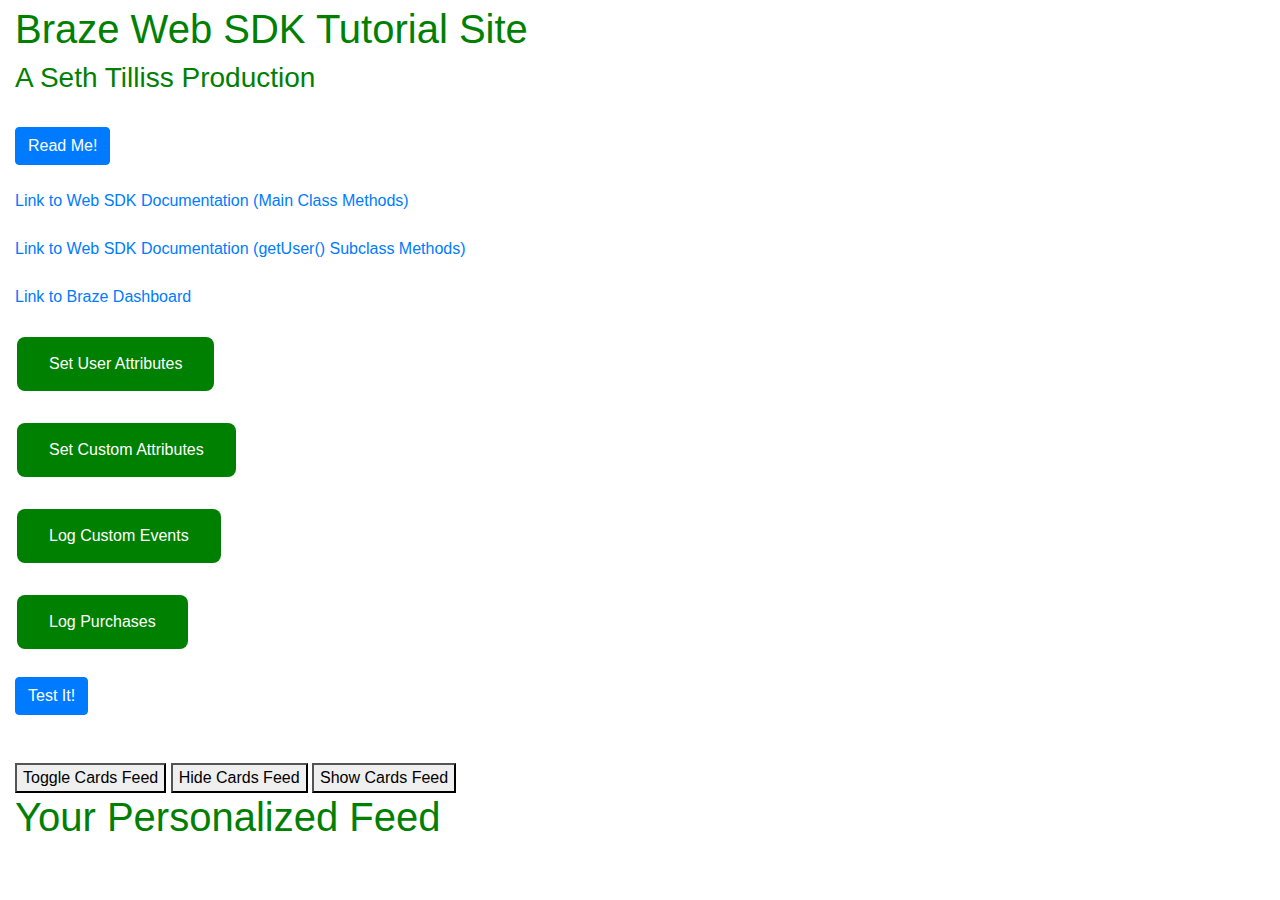
<file: index.html>
<!DOCTYPE html>
<html lang="en">

<head>
  <meta charset="utf-8">
  <meta name="viewport" content="width=device-width, initial-scale=1, shrink-to-fit=no">
  <script src="https://ajax.googleapis.com/ajax/libs/jquery/3.4.0/jquery.min.js"></script>
  <title>Sethboy</title>
  <style>

    body {background-color: powderblue;}
  .specialButton
  {
    background-color: green;
    border: none;
    color: white;
    padding: 15px 32px;
    text-align: center;
    text-decoration: none;
    display: inline-block;
    font-size: 16px;
    margin: 4px 2px;
    cursor: pointer;
    border-radius: 8px;
  }

/*  h1
  {
      -webkit-animation: color-change 1s infinite;
      -moz-animation: color-change 1s infinite;
      -o-animation: color-change 1s infinite;
      -ms-animation: color-change 1s infinite;
      animation: color-change 1s infinite;
  }*/

  @-webkit-keyframes color-change
  {
      0% { color: red; }
      20% { color: blue; }
      40% { color: yellow; }
      60% { color: orange; }
      80% { color: green; }
      100% { color: red; }
  }
  @-moz-keyframes color-change
  {
      0% { color: red; }
      20% { color: blue; }
      40% { color: yellow; }
      60% { color: orange; }
      80% { color: green; }
      100% { color: red; }
  }
  @-ms-keyframes color-change
  {
      0% { color: red; }
      20% { color: blue; }
      40% { color: yellow; }
      60% { color: orange; }
      80% { color: green; }
      100% { color: red; }
  }
  @-o-keyframes color-change
  {
      0% { color: red; }
      20% { color: blue; }
      40% { color: yellow; }
      60% { color: orange; }
      80% { color: green; }
      100% { color: red; }
  }
  @keyframes color-change
  {
      0% { color: red; }
      20% { color: blue; }
      40% { color: yellow; }
      60% { color: orange; }
      80% { color: green; }
      100% { color: red; }
  }

</style>
  <link rel="stylesheet" href="https://stackpath.bootstrapcdn.com/bootstrap/4.3.1/css/bootstrap.min.css" integrity="sha384-ggOyR0iXCbMQv3Xipma34MD+dH/1fQ784/j6cY/iJTQUOhcWr7x9JvoRxT2MZw1T" crossorigin="anonymous">
  <script src="https://stackpath.bootstrapcdn.com/bootstrap/4.3.1/js/bootstrap.min.js" integrity="sha384-JjSmVgyd0p3pXB1rRibZUAYoIIy6OrQ6VrjIEaFf/nJGzIxFDsf4x0xIM+B07jRM" crossorigin="anonymous"></script>
  <link rel="stylesheet" href="custom.css" />
 
  <!-- AppBoy SDK Added-->
 <script type="text/javascript">
    +function(a,p,P,b,y){a.braze={};a.brazeQueue=[];for(var s="BrazeSdkMetadata DeviceProperties Card Card.prototype.dismissCard Card.prototype.removeAllSubscriptions Card.prototype.removeSubscription Card.prototype.subscribeToClickedEvent Card.prototype.subscribeToDismissedEvent Card.fromContentCardsJson ImageOnly CaptionedImage ClassicCard ControlCard ContentCards ContentCards.prototype.getUnviewedCardCount Feed Feed.prototype.getUnreadCardCount ControlMessage InAppMessage InAppMessage.SlideFrom InAppMessage.ClickAction InAppMessage.DismissType InAppMessage.OpenTarget InAppMessage.ImageStyle InAppMessage.Orientation InAppMessage.TextAlignment InAppMessage.CropType InAppMessage.prototype.closeMessage InAppMessage.prototype.removeAllSubscriptions InAppMessage.prototype.removeSubscription InAppMessage.prototype.subscribeToClickedEvent InAppMessage.prototype.subscribeToDismissedEvent InAppMessage.fromJson FullScreenMessage ModalMessage HtmlMessage SlideUpMessage User User.Genders User.NotificationSubscriptionTypes User.prototype.addAlias User.prototype.addToCustomAttributeArray User.prototype.addToSubscriptionGroup User.prototype.getUserId User.prototype.getUserId User.prototype.incrementCustomUserAttribute User.prototype.removeFromCustomAttributeArray User.prototype.removeFromSubscriptionGroup User.prototype.setCountry User.prototype.setCustomLocationAttribute User.prototype.setCustomUserAttribute User.prototype.setDateOfBirth User.prototype.setEmail User.prototype.setEmailNotificationSubscriptionType User.prototype.setFirstName User.prototype.setGender User.prototype.setHomeCity User.prototype.setLanguage User.prototype.setLastKnownLocation User.prototype.setLastName User.prototype.setPhoneNumber User.prototype.setPushNotificationSubscriptionType InAppMessageButton InAppMessageButton.prototype.removeAllSubscriptions InAppMessageButton.prototype.removeSubscription InAppMessageButton.prototype.subscribeToClickedEvent FeatureFlag FeatureFlag.prototype.getStringProperty FeatureFlag.prototype.getNumberProperty FeatureFlag.prototype.getBooleanProperty FeatureFlag.prototype.getImageProperty FeatureFlag.prototype.getJsonProperty FeatureFlag.prototype.getTimestampProperty Banner automaticallyShowInAppMessages destroyFeed hideContentCards showContentCards showFeed showInAppMessage deferInAppMessage toggleContentCards toggleFeed changeUser destroy getDeviceId getDeviceId initialize isPushBlocked isPushPermissionGranted isPushSupported logCardClick logCardDismissal logCardImpressions logContentCardImpressions logContentCardClick logCustomEvent logFeedDisplayed logInAppMessageButtonClick logInAppMessageClick logInAppMessageHtmlClick logInAppMessageImpression logPurchase openSession requestPushPermission removeAllSubscriptions removeSubscription requestContentCardsRefresh requestFeedRefresh refreshFeatureFlags requestImmediateDataFlush enableSDK isDisabled setLogger setSdkAuthenticationSignature addSdkMetadata disableSDK subscribeToContentCardsUpdates subscribeToFeedUpdates subscribeToInAppMessage subscribeToSdkAuthenticationFailures toggleLogging unregisterPush wipeData handleBrazeAction subscribeToFeatureFlagsUpdates getAllFeatureFlags logFeatureFlagImpression requestBannersRefresh insertBanner logBannerClick logBannerImpressions getAllBanners subscribeToBannersUpdates isInitialized".split(" "),i=0;i<s.length;i++){for(var m=s[i],k=a.braze,l=m.split("."),j=0;j<l.length-1;j++)k=k[l[j]];k[l[j]]=(new Function("return function "+m.replace(/\./g,"_")+"(){window.brazeQueue.push(arguments); return true}"))()}window.braze.getDeferredInAppMessage=function(){return new window.braze.InAppMessage};window.braze.getCachedContentCards=function(){return new window.braze.ContentCards};window.braze.getCachedFeed=function(){return new window.braze.Feed};window.braze.getUser=function(){return new window.braze.User};window.braze.getFeatureFlag=function(){return new window.braze.FeatureFlag};window.braze.getBanner=function(){return new window.braze.Banner};window.braze.newBannerFromJson=function(){return new window.braze.Banner};(y=p.createElement(P)).type='text/javascript';
      y.src='https://js.appboycdn.com/web-sdk/5.6/braze.min.js';
      y.async=1;(b=p.getElementsByTagName(P)[0]).parentNode.insertBefore(y,b)
    }(window,document,'script');
  


// initialize the SDK
braze.initialize('f738609b-3798-4667-b813-8fb97a43019f', {
    baseUrl: "sondheim.braze.com"
});

// optionally show all in-app messages without custom handling
braze.automaticallyShowInAppMessages();

// if you use Content Cards
braze.subscribeToContentCardsUpdates(function(cards){
    // cards have been updated
});

// optionally set the current user's external ID before starting a new session
// you can also call `changeUser` later in the session after the user logs in

braze.changeUser('rohan_test_1');


// `openSession` should be called last - after `changeUser` and `automaticallyShowInAppMessages`
braze.openSession();

  
  </script>

  
</head>

<body>

  <h1>Braze Web SDK Tutorial Site</h1>
  <h3>A Seth Tilliss Production</h3>

  <br />

  <!-- Button trigger modal -->
  <button type="button" class="btn btn-primary" data-toggle="modal" data-target="#exampleModal">
    Read Me!
  </button>

  <br />
  <br />

  <a href="https://js.appboycdn.com/web-sdk/latest/doc/module-appboy.html" target="_blank">Link to Web SDK Documentation (Main Class Methods)</a>

  <br />
  <br />

  <a href="https://js.appboycdn.com/web-sdk/latest/doc/ab.User.html" target="_blank">Link to Web SDK Documentation (getUser() Subclass Methods)</a>

  <br />
  <br />

  <a href="https://sweeney.braze.com/users/user_search/5cf92ce4fbe76a0c3c861e6a" target="_blank">Link to Braze Dashboard</a>

  <!-- Modal -->
  <div class="modal fade" id="exampleModal" tabindex="-1" role="dialog" aria-labelledby="exampleModalLabel" aria-hidden="true">
    <div class="modal-dialog" role="document">
      <div class="modal-content">
        <div class="modal-header">
          <h5 class="modal-title" id="exampleModalLabel">Hey There!</h5>
          <button type="button" class="close" data-dismiss="modal" aria-label="Close">
            <span aria-hidden="true">&times;</span>
          </button>
        </div>
        <div class="modal-body">
          Welcome to my Braze Web SDK Integration Tutorial.
          <br />
          <br />
          –Get started by integrating methods into the JavaScript file in this folder titled script.js (PAY CLOSE ATTENTION TO THE COMMENTS).
          <br />
          <br />
          -If you get stuck, there is an answer key file in the folder.
          <br />
          <br />
          –The documentation for the methods, as well as the real-time user search dashboard, are linked on this page.
          <br />
          <br />
          –When using the actual HTML site, make sure to submit a User ID (inside user attributes) before you do anything else!




        </div>
        <div class="modal-footer">
          <button type="button" class="btn btn-secondary" data-dismiss="modal">Close</button>
        </div>
      </div>
    </div>
  </div>

  <br />
  <br />

  <button class="specialButton" onclick="user()">Set User Attributes</button>
  <br />
  <br />

  <div id="user" style="display:none">

    User ID:
    <input id="change_user_text" type="text" name="userid">
    <button id="change_user_button">Submit</button><br />
    <br />

    First Name:
    <input id="fn_text" type="text" name="firstname">
    <button id="fn_button">Submit</button><br />
    <br />

    Last Name:
    <input id="ln_text" type="text" name="lastname">
    <button id="ln_button">Submit</button><br />
    <br />

    Email Address:
    <input id="email_text" type="email" name="emailaddress">
    <button id="email_button">Submit</button><br />
    <br />

    Gender:
    <select id="gender" name="gender">
      <option value="male">Male</option>
      <option value="female">Female</option>
      <option value="other">Other</option>
      <option value="unknown">Unknown</option>
      <option value="not applicable">Not Applicable</option>
      <option value="prefer not to answer">Prefer Not To Answer</option>
    </select>
    <button id="gender_button">Submit</button><br />
    <br />

    Birthday:
    <input id="birthday" type="date" name="birthday">
    <button id="birthday_button">Submit</button><br />
    <br />

    Country:
    <input id="country_text" type="text" name="country">
    <button id="country_button">Submit</button><br />
    <br />

    Home City:
    <input id="home_city_text" type="text" name="homecity">
    <button id="home_city_button">Submit</button><br />
    <br />

    Phone Number:
    <input id="phone_number_text" type="text" name="phonenumber">
    <button id="phone_number_button">Submit</button><br />
    <br />

  </div>

  <button class="specialButton" onclick="customA()">Set Custom Attributes</button>
  <br />
  <br />

  <div id="customA" style="display:none">

    Attribute Name:
    <input id="attribute_name" type="text" name="attributename"><br />
    <br />

    Attribute Value:
    <input id="attribute_value" type="text" name="attributevalue"><br />
    <br />

    <button id="attribute_button">Submit</button><br />
    <br />

  </div>

  <button class="specialButton" onclick="customE()">Log Custom Events</button>
  <br />
  <br />

  <div id="customE" style="display:none">

    Event Name:
    <input id="event_name" type="text" name="eventname"><br />
    <br />

    [Optional] Event Properties (JSON):
    <input id="properties" type="text" name="optionaleventproperties"><br />
    <br />

    <button id="event_button">Submit</button><br />
    <br />

  </div>

  <button class="specialButton" onclick="purchases()">Log Purchases</button>
  <br />

  <div id="purchases" style="display:none">

    <br />
    Product ID:
    <input id="product_id" type="text" name="productid"><br />
    <br />

    [Optional] Currency:
    <input id="currency" type="text" name="currency"><br />
    <br />

    Price:
    <input id="price" type="number" name="price"><br />
    <br />

    [Optional] Quantity:
    <input id="quantity" type="number" name="quantity"><br />
    <br />

    <button id="log_purchase_button">Submit</button><br />
    <br />

  </div>

  <!--
<h2 style="color:green;">Push</h2>

  <button id="register">Register for Push</button>
  <button id="unregister">Unregister for Push</button>
  <br />
  <br />
 -->

  <br />
  <button id="test_button" type="button" class="btn btn-primary" data-toggle="modal" data-target="#testModal">
    Test It!
  </button>
  <br>
  <br>
  <br>

<!-- Content  Cards -->


<button id="toggle" type="button">Toggle Cards Feed</button>
<button id="hide" type="button">Hide Cards Feed</button>
<button id="show" type="button">Show Cards Feed</button>

<nav>
    <h1>Your Personalized Feed</h1>
    <div id="feed"></div>
</nav>

<script> 
   const toggle = document.getElementById("toggle");
   const hide = document.getElementById("hide");
   const show = document.getElementById("show");
   const feed = document.getElementById("feed");
    
   toggle.onclick = function(){
      braze.toggleContentCards(feed);    
   }
    
   hide.onclick = function(){
      braze.hideContentCards();
   }
    
   show.onclick = function(){
      braze.showContentCards(feed);    
   }
</script>


  <div class="modal fade" id="testModal" tabindex="-1" role="dialog" aria-labelledby="testModalLabel" aria-hidden="true">
    <div class="modal-dialog" role="document">
      <div class="modal-content">
        <div class="modal-header">
          <h5 class="modal-title" id="testModalLabel">User Attribute Results</h5>
          <button type="button" class="close" data-dismiss="modal" aria-label="Close">
            <span aria-hidden="true">&times;</span>
          </button>
        </div>
        <div class="modal-body">
          <h2 id="answer"></h2>
        </div>
        <div class="modal-footer">
          <button type="button" class="btn btn-secondary" data-dismiss="modal">Close</button>
        </div>
      </div>
    </div>
  </div>

  <script src="https://code.jquery.com/jquery-3.4.1.min.js" integrity="sha256-CSXorXvZcTkaix6Yvo6HppcZGetbYMGWSFlBw8HfCJo=" crossorigin="anonymous"></script>
  <script src=" https://cdnjs.cloudflare.com/ajax/libs/popper.js/1.14.7/umd/popper.min.js" integrity="sha384-UO2eT0CpHqdSJQ6hJty5KVphtPhzWj9WO1clHTMGa3JDZwrnQq4sF86dIHNDz0W1" crossorigin="anonymous"></script>
  <script src="https://stackpath.bootstrapcdn.com/bootstrap/4.3.1/js/bootstrap.min.js" integrity="sha384-JjSmVgyd0p3pXB1rRibZUAYoIIy6OrQ6VrjIEaFf/nJGzIxFDsf4x0xIM+B07jRM" crossorigin="anonymous"></script>
</body>
<script type="text/javascript" src="script.js"></script>
<script>
  $('#myModal').on('shown.bs.modal', function() {
    $('#myInput').trigger('focus')
  })

</script>

</html>
</file>
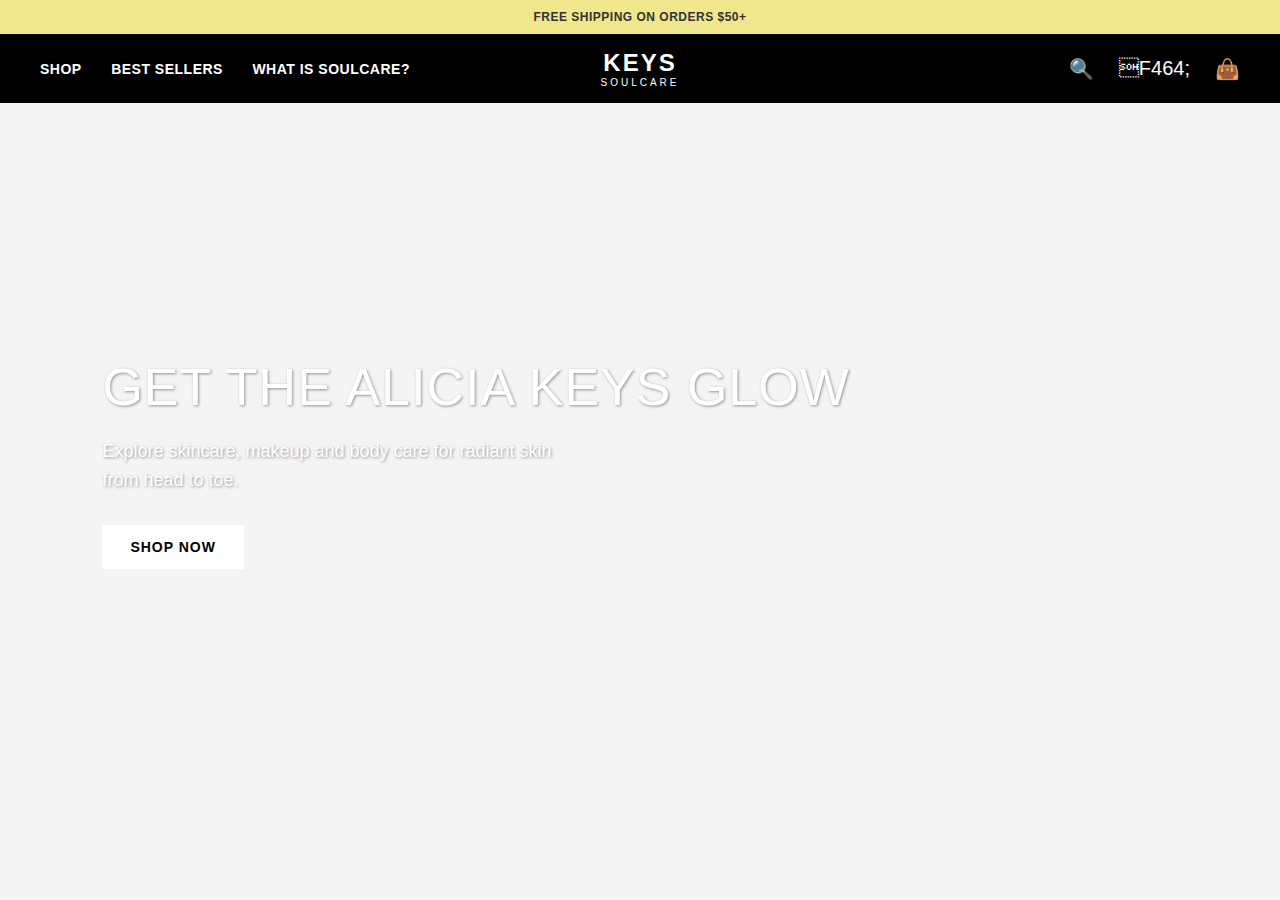
<file: custom_iam_test/index.html>
<!DOCTYPE html>
<html lang="en">
<head>
    <meta charset="UTF-8">
    <meta name="viewport" content="width=device-width, initial-scale=1.0">
    <title>Homepage Layout Example</title>
    <style>
        /* --- Basic Reset & Body --- */
        body, html {
            margin: 0;
            padding: 0;
            font-family: -apple-system, BlinkMacSystemFont, "Segoe UI", Roboto, Helvetica, Arial, sans-serif;
            background-color: #f4f4f4;
        }

        /* --- 1. Top Announcement Bar --- */
        .top-banner {
            background-color: #f0e68c; /* Khaki/Gold color */
            color: #333;
            text-align: center;
            padding: 10px 0;
            font-size: 12px;
            font-weight: bold;
            letter-spacing: 0.5px;
        }

        /* --- 2. Main Navigation Bar --- */
        .main-nav {
            display: grid;
            grid-template-columns: 1fr 1fr 1fr; /* 3-column layout */
            align-items: center;
            background-color: #000;
            color: #fff;
            padding: 15px 40px;
        }

        /* Left side: Links */
        .nav-left {
            justify-self: start; /* Aligns this grid item to the left */
        }
        .nav-left a {
            color: #fff;
            text-decoration: none;
            margin-right: 25px;
            font-size: 14px;
            font-weight: 600;
            letter-spacing: 0.5px;
        }

        /* Center: Logo */
        .nav-logo {
            justify-self: center; /* Aligns this grid item to the center */
            text-align: center;
        }
        .nav-logo h1 {
            margin: 0;
            font-size: 24px;
            font-weight: 700;
            letter-spacing: 2px;
        }
        .nav-logo .subtitle {
            font-size: 10px;
            letter-spacing: 3px;
            text-transform: uppercase;
        }

        /* Right side: Icons */
        .nav-right {
            justify-self: end; /* Aligns this grid item to the right */
            display: flex;
            gap: 25px;
            font-size: 20px;
        }
        .nav-right span {
            cursor: pointer;
        }

        /* --- 3. Hero Section --- */
        .hero {
            /* Using a placeholder image from Unsplash */
            background-image: url('https://images.unsplash.com/photo-1589696485114-9e2f81d83484?fit=crop&w=1600&h=900&q=80');
            background-size: cover;
            background-position: center 40%; /* Adjust position to show face */
            height: 80vh; /* 80% of the viewport height */
            
            display: flex;
            align-items: center; /* Vertically center the content */
            padding-left: 8%; /* Push content to the left */
            color: #fff;
        }

        .hero-content h2 {
            font-size: 52px;
            font-weight: 300; /* Thin font */
            margin: 0;
            letter-spacing: 1px;
            text-shadow: 1px 1px 3px rgba(0,0,0,0.4);
        }

        .hero-content p {
            font-size: 18px;
            line-height: 1.6;
            margin: 20px 0 30px 0;
            max-width: 450px; /* Keep the paragraph from getting too wide */
            text-shadow: 1px 1px 3px rgba(0,0,0,0.4);
        }

        .hero-content .cta-button {
            background-color: #fff;
            color: #000;
            padding: 14px 28px;
            text-decoration: none;
            font-weight: bold;
            font-size: 14px;
            letter-spacing: 1px;
            display: inline-block; /* Allows padding to work */
            transition: background-color 0.3s, color 0.3s;
        }
        .hero-content .cta-button:hover {
            background-color: #f0f0f0;
        }

    </style>

    <script type="text/javascript">
        +function(a,p,P,b,y){a.braze={};a.brazeQueue=[];for(var s="BrazeSdkMetadata DeviceProperties Card Card.prototype.dismissCard Card.prototype.removeAllSubscriptions Card.prototype.removeSubscription Card.prototype.subscribeToClickedEvent Card.prototype.subscribeToDismissedEvent Card.fromContentCardsJson ImageOnly CaptionedImage ClassicCard ControlCard ContentCards ContentCards.prototype.getUnviewedCardCount Feed Feed.prototype.getUnreadCardCount ControlMessage InAppMessage InAppMessage.SlideFrom InAppMessage.ClickAction InAppMessage.DismissType InAppMessage.OpenTarget InAppMessage.ImageStyle InAppMessage.Orientation InAppMessage.TextAlignment InAppMessage.CropType InAppMessage.prototype.closeMessage InAppMessage.prototype.removeAllSubscriptions InAppMessage.prototype.removeSubscription InAppMessage.prototype.subscribeToClickedEvent InAppMessage.prototype.subscribeToDismissedEvent InAppMessage.fromJson FullScreenMessage ModalMessage HtmlMessage SlideUpMessage User User.Genders User.NotificationSubscriptionTypes User.prototype.addAlias User.prototype.addToCustomAttributeArray User.prototype.addToSubscriptionGroup User.prototype.getUserId User.prototype.getUserId User.prototype.incrementCustomUserAttribute User.prototype.removeFromCustomAttributeArray User.prototype.removeFromSubscriptionGroup User.prototype.setCountry User.prototype.setCustomLocationAttribute User.prototype.setCustomUserAttribute User.prototype.setDateOfBirth User.prototype.setEmail User.prototype.setEmailNotificationSubscriptionType User.prototype.setFirstName User.prototype.setGender User.prototype.setHomeCity User.prototype.setLanguage User.prototype.setLastKnownLocation User.prototype.setLastName User.prototype.setPhoneNumber User.prototype.setPushNotificationSubscriptionType InAppMessageButton InAppMessageButton.prototype.removeAllSubscriptions InAppMessageButton.prototype.removeSubscription InAppMessageButton.prototype.subscribeToClickedEvent FeatureFlag FeatureFlag.prototype.getStringProperty FeatureFlag.prototype.getNumberProperty FeatureFlag.prototype.getBooleanProperty FeatureFlag.prototype.getImageProperty FeatureFlag.prototype.getJsonProperty FeatureFlag.prototype.getTimestampProperty Banner automaticallyShowInAppMessages destroyFeed hideContentCards showContentCards showFeed showInAppMessage deferInAppMessage toggleContentCards toggleFeed changeUser destroy getDeviceId getDeviceId initialize isPushBlocked isPushPermissionGranted isPushSupported logCardClick logCardDismissal logCardImpressions logContentCardImpressions logContentCardClick logCustomEvent logFeedDisplayed logInAppMessageButtonClick logInAppMessageClick logInAppMessageHtmlClick logInAppMessageImpression logPurchase openSession requestPushPermission removeAllSubscriptions removeSubscription requestContentCardsRefresh requestFeedRefresh refreshFeatureFlags requestImmediateDataFlush enableSDK isDisabled setLogger setSdkAuthenticationSignature addSdkMetadata disableSDK subscribeToContentCardsUpdates subscribeToFeedUpdates subscribeToInAppMessage subscribeToSdkAuthenticationFailures toggleLogging unregisterPush wipeData handleBrazeAction subscribeToFeatureFlagsUpdates getAllFeatureFlags logFeatureFlagImpression requestBannersRefresh insertBanner logBannerClick logBannerImpressions getAllBanners subscribeToBannersUpdates isInitialized".split(" "),i=0;i<s.length;i++){for(var m=s[i],k=a.braze,l=m.split("."),j=0;j<l.length-1;j++)k=k[l[j]];k[l[j]]=(new Function("return function "+m.replace(/\./g,"_")+"(){window.brazeQueue.push(arguments); return true}"))()}window.braze.getDeferredInAppMessage=function(){return new window.braze.InAppMessage};window.braze.getCachedContentCards=function(){return new window.braze.ContentCards};window.braze.getCachedFeed=function(){return new window.braze.Feed};window.braze.getUser=function(){return new window.braze.User};window.braze.getFeatureFlag=function(){return new window.braze.FeatureFlag};window.braze.getBanner=function(){return new window.braze.Banner};window.braze.newBannerFromJson=function(){return new window.braze.Banner};(y=p.createElement(P)).type='text/javascript';
        y.src='https://js.appboycdn.com/web-sdk/5.6/braze.min.js';
        y.async=1;(b=p.getElementsByTagName(P)[0]).parentNode.insertBefore(y,b)
        }(window,document,'script');
    
        // initialize the SDK
        braze.initialize('f738609b-3798-4667-b813-8fb97a43019f', {
            baseUrl: "sondheim.braze.com",
            allowUserSuppliedJavascript: true
        });

        // optionally show all in-app messages without custom handling
        braze.automaticallyShowInAppMessages();

        // if you use Content Cards
        braze.subscribeToContentCardsUpdates(function(cards){
            // cards have been updated
        });

        // optionally set the current user's external ID before starting a new session
        // you can also call `changeUser` later in the session after the user logs in

        // braze.changeUser('x');

        // `openSession` should be called last - after `changeUser` and `automaticallyShowInAppMessages`
        braze.openSession();
    </script>
</head>
<body>

    <div class="top-banner">
        FREE SHIPPING ON ORDERS $50+
    </div>

    <nav class="main-nav">
        <div class="nav-left">
            <a href="#">SHOP</a>
            <a href="#">BEST SELLERS</a>
            <a href="#">WHAT IS SOULCARE?</a>
        </div>
        
        <div class="nav-logo">
            <h1>KEYS</h1>
            <div class="subtitle">SOULCARE</div>
        </div>
        
        <div class="nav-right">
            <span>&#128269;</span> <span>&#1F464;</span> <span>&#128092;</span> </div>
    </nav>

    <header class="hero">
        <div class="hero-content">
            <h2>GET THE ALICIA KEYS GLOW</h2>
            <p>Explore skincare, makeup and body care for radiant skin from head to toe.</p>
            <a href="#" class="cta-button">SHOP NOW</a>
        </div>
    </header>

    <script src="https://code.jquery.com/jquery-3.4.1.min.js" integrity="sha256-CSXorXvZcTkaix6Yvo6HppcZGetbYMGWSFlBw8HfCJo=" crossorigin="anonymous"></script>
    <script src="https://cdnjs.cloudflare.com/ajax/libs/popper.js/1.14.7/umd/popper.min.js" integrity="sha384-UO2eT0CpHqdSJQ6hJty5KVphtPhzWj9WO1clHTMGa3JDZwrnQq4sF86dIHNDz0W1" crossorigin="anonymous"></script>
    <script src="https://stackpath.bootstrapcdn.com/bootstrap/4.3.1/js/bootstrap.min.js" integrity="sha384-JjSmVgyd0p3pXB1rRibZUAYoIIy6OrQ6VrjIEaFf/nJGzIxFDsf4x0xIM+B07jRM" crossorigin="anonymous"></script>
</body>
</html>
</file>
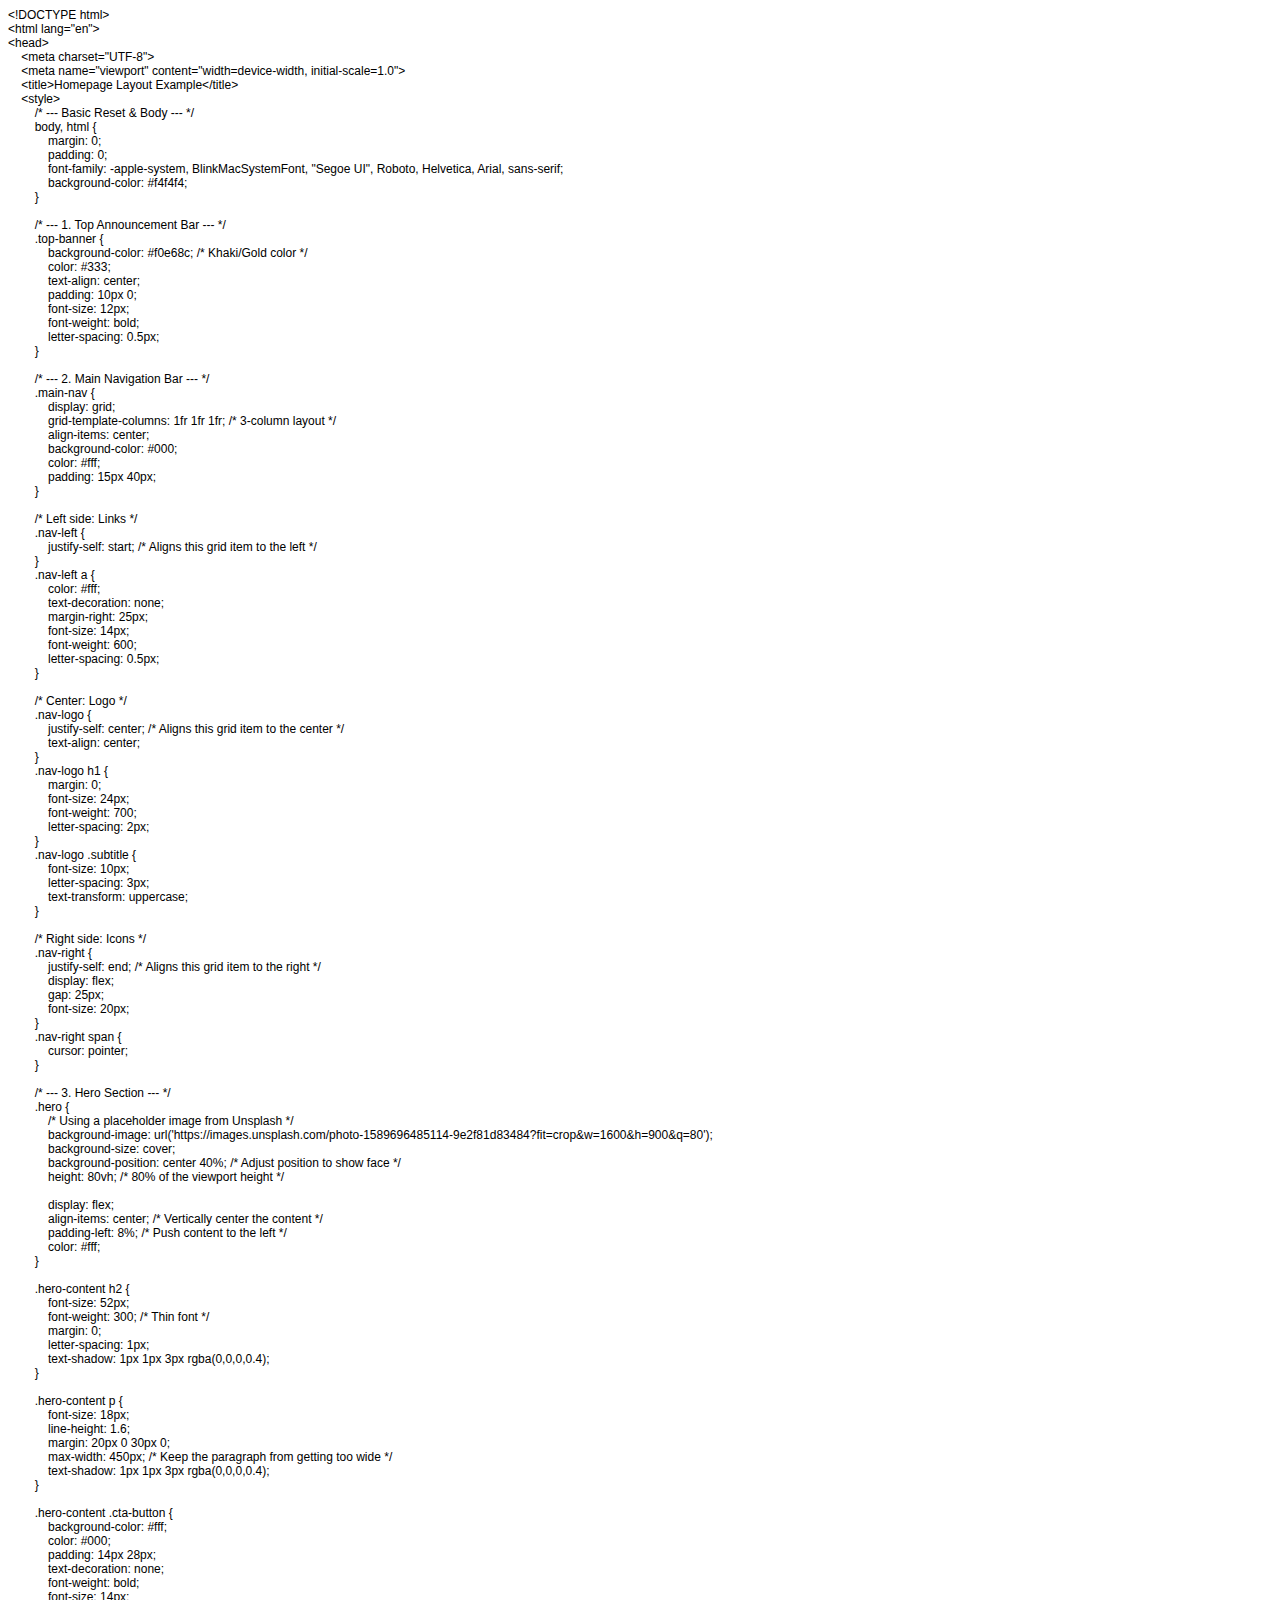
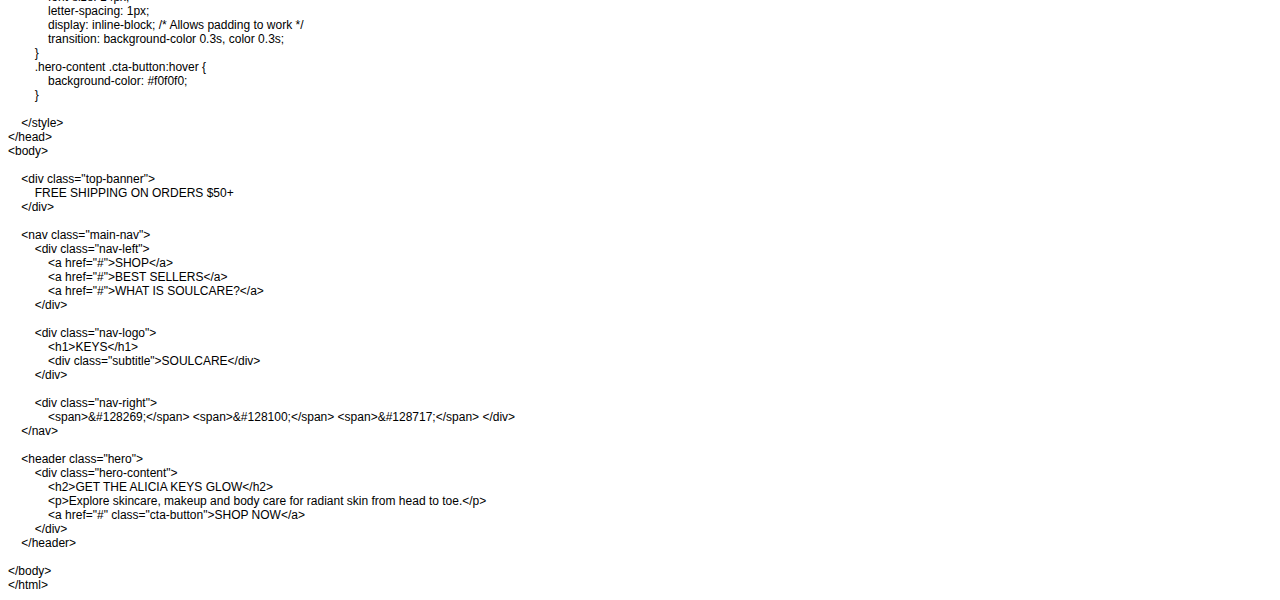
<file: custom_iam_test/site.html>
<!DOCTYPE html PUBLIC "-//W3C//DTD HTML 4.01//EN" "http://www.w3.org/TR/html4/strict.dtd">
<html>
<head>
  <meta http-equiv="Content-Type" content="text/html; charset=utf-8">
  <meta http-equiv="Content-Style-Type" content="text/css">
  <title></title>
  <meta name="Generator" content="Cocoa HTML Writer">
  <meta name="CocoaVersion" content="2575.7">
  <style type="text/css">
    p.p1 {margin: 0.0px 0.0px 0.0px 0.0px; font: 12.0px Helvetica}
    p.p2 {margin: 0.0px 0.0px 0.0px 0.0px; font: 12.0px Helvetica; min-height: 14.0px}
  </style>
</head>
<body>
<p class="p1">&lt;!DOCTYPE html&gt;</p>
<p class="p1">&lt;html lang="en"&gt;</p>
<p class="p1">&lt;head&gt;</p>
<p class="p1"><span class="Apple-converted-space">    </span>&lt;meta charset="UTF-8"&gt;</p>
<p class="p1"><span class="Apple-converted-space">    </span>&lt;meta name="viewport" content="width=device-width, initial-scale=1.0"&gt;</p>
<p class="p1"><span class="Apple-converted-space">    </span>&lt;title&gt;Homepage Layout Example&lt;/title&gt;</p>
<p class="p1"><span class="Apple-converted-space">    </span>&lt;style&gt;</p>
<p class="p1"><span class="Apple-converted-space">        </span>/* --- Basic Reset &amp; Body --- */</p>
<p class="p1"><span class="Apple-converted-space">        </span>body, html {</p>
<p class="p1"><span class="Apple-converted-space">            </span>margin: 0;</p>
<p class="p1"><span class="Apple-converted-space">            </span>padding: 0;</p>
<p class="p1"><span class="Apple-converted-space">            </span>font-family: -apple-system, BlinkMacSystemFont, "Segoe UI", Roboto, Helvetica, Arial, sans-serif;</p>
<p class="p1"><span class="Apple-converted-space">            </span>background-color: #f4f4f4;</p>
<p class="p1"><span class="Apple-converted-space">        </span>}</p>
<p class="p2"><br></p>
<p class="p1"><span class="Apple-converted-space">        </span>/* --- 1. Top Announcement Bar --- */</p>
<p class="p1"><span class="Apple-converted-space">        </span>.top-banner {</p>
<p class="p1"><span class="Apple-converted-space">            </span>background-color: #f0e68c; /* Khaki/Gold color */</p>
<p class="p1"><span class="Apple-converted-space">            </span>color: #333;</p>
<p class="p1"><span class="Apple-converted-space">            </span>text-align: center;</p>
<p class="p1"><span class="Apple-converted-space">            </span>padding: 10px 0;</p>
<p class="p1"><span class="Apple-converted-space">            </span>font-size: 12px;</p>
<p class="p1"><span class="Apple-converted-space">            </span>font-weight: bold;</p>
<p class="p1"><span class="Apple-converted-space">            </span>letter-spacing: 0.5px;</p>
<p class="p1"><span class="Apple-converted-space">        </span>}</p>
<p class="p2"><br></p>
<p class="p1"><span class="Apple-converted-space">        </span>/* --- 2. Main Navigation Bar --- */</p>
<p class="p1"><span class="Apple-converted-space">        </span>.main-nav {</p>
<p class="p1"><span class="Apple-converted-space">            </span>display: grid;</p>
<p class="p1"><span class="Apple-converted-space">            </span>grid-template-columns: 1fr 1fr 1fr; /* 3-column layout */</p>
<p class="p1"><span class="Apple-converted-space">            </span>align-items: center;</p>
<p class="p1"><span class="Apple-converted-space">            </span>background-color: #000;</p>
<p class="p1"><span class="Apple-converted-space">            </span>color: #fff;</p>
<p class="p1"><span class="Apple-converted-space">            </span>padding: 15px 40px;</p>
<p class="p1"><span class="Apple-converted-space">        </span>}</p>
<p class="p2"><br></p>
<p class="p1"><span class="Apple-converted-space">        </span>/* Left side: Links */</p>
<p class="p1"><span class="Apple-converted-space">        </span>.nav-left {</p>
<p class="p1"><span class="Apple-converted-space">            </span>justify-self: start; /* Aligns this grid item to the left */</p>
<p class="p1"><span class="Apple-converted-space">        </span>}</p>
<p class="p1"><span class="Apple-converted-space">        </span>.nav-left a {</p>
<p class="p1"><span class="Apple-converted-space">            </span>color: #fff;</p>
<p class="p1"><span class="Apple-converted-space">            </span>text-decoration: none;</p>
<p class="p1"><span class="Apple-converted-space">            </span>margin-right: 25px;</p>
<p class="p1"><span class="Apple-converted-space">            </span>font-size: 14px;</p>
<p class="p1"><span class="Apple-converted-space">            </span>font-weight: 600;</p>
<p class="p1"><span class="Apple-converted-space">            </span>letter-spacing: 0.5px;</p>
<p class="p1"><span class="Apple-converted-space">        </span>}</p>
<p class="p2"><br></p>
<p class="p1"><span class="Apple-converted-space">        </span>/* Center: Logo */</p>
<p class="p1"><span class="Apple-converted-space">        </span>.nav-logo {</p>
<p class="p1"><span class="Apple-converted-space">            </span>justify-self: center; /* Aligns this grid item to the center */</p>
<p class="p1"><span class="Apple-converted-space">            </span>text-align: center;</p>
<p class="p1"><span class="Apple-converted-space">        </span>}</p>
<p class="p1"><span class="Apple-converted-space">        </span>.nav-logo h1 {</p>
<p class="p1"><span class="Apple-converted-space">            </span>margin: 0;</p>
<p class="p1"><span class="Apple-converted-space">            </span>font-size: 24px;</p>
<p class="p1"><span class="Apple-converted-space">            </span>font-weight: 700;</p>
<p class="p1"><span class="Apple-converted-space">            </span>letter-spacing: 2px;</p>
<p class="p1"><span class="Apple-converted-space">        </span>}</p>
<p class="p1"><span class="Apple-converted-space">        </span>.nav-logo .subtitle {</p>
<p class="p1"><span class="Apple-converted-space">            </span>font-size: 10px;</p>
<p class="p1"><span class="Apple-converted-space">            </span>letter-spacing: 3px;</p>
<p class="p1"><span class="Apple-converted-space">            </span>text-transform: uppercase;</p>
<p class="p1"><span class="Apple-converted-space">        </span>}</p>
<p class="p2"><br></p>
<p class="p1"><span class="Apple-converted-space">        </span>/* Right side: Icons */</p>
<p class="p1"><span class="Apple-converted-space">        </span>.nav-right {</p>
<p class="p1"><span class="Apple-converted-space">            </span>justify-self: end; /* Aligns this grid item to the right */</p>
<p class="p1"><span class="Apple-converted-space">            </span>display: flex;</p>
<p class="p1"><span class="Apple-converted-space">            </span>gap: 25px;</p>
<p class="p1"><span class="Apple-converted-space">            </span>font-size: 20px;</p>
<p class="p1"><span class="Apple-converted-space">        </span>}</p>
<p class="p1"><span class="Apple-converted-space">        </span>.nav-right span {</p>
<p class="p1"><span class="Apple-converted-space">            </span>cursor: pointer;</p>
<p class="p1"><span class="Apple-converted-space">        </span>}</p>
<p class="p2"><br></p>
<p class="p1"><span class="Apple-converted-space">        </span>/* --- 3. Hero Section --- */</p>
<p class="p1"><span class="Apple-converted-space">        </span>.hero {</p>
<p class="p1"><span class="Apple-converted-space">            </span>/* Using a placeholder image from Unsplash */</p>
<p class="p1"><span class="Apple-converted-space">            </span>background-image: url('https://images.unsplash.com/photo-1589696485114-9e2f81d83484?fit=crop&amp;w=1600&amp;h=900&amp;q=80');</p>
<p class="p1"><span class="Apple-converted-space">            </span>background-size: cover;</p>
<p class="p1"><span class="Apple-converted-space">            </span>background-position: center 40%; /* Adjust position to show face */</p>
<p class="p1"><span class="Apple-converted-space">            </span>height: 80vh; /* 80% of the viewport height */</p>
<p class="p2"><span class="Apple-converted-space">            </span></p>
<p class="p1"><span class="Apple-converted-space">            </span>display: flex;</p>
<p class="p1"><span class="Apple-converted-space">            </span>align-items: center; /* Vertically center the content */</p>
<p class="p1"><span class="Apple-converted-space">            </span>padding-left: 8%; /* Push content to the left */</p>
<p class="p1"><span class="Apple-converted-space">            </span>color: #fff;</p>
<p class="p1"><span class="Apple-converted-space">        </span>}</p>
<p class="p2"><br></p>
<p class="p1"><span class="Apple-converted-space">        </span>.hero-content h2 {</p>
<p class="p1"><span class="Apple-converted-space">            </span>font-size: 52px;</p>
<p class="p1"><span class="Apple-converted-space">            </span>font-weight: 300; /* Thin font */</p>
<p class="p1"><span class="Apple-converted-space">            </span>margin: 0;</p>
<p class="p1"><span class="Apple-converted-space">            </span>letter-spacing: 1px;</p>
<p class="p1"><span class="Apple-converted-space">            </span>text-shadow: 1px 1px 3px rgba(0,0,0,0.4);</p>
<p class="p1"><span class="Apple-converted-space">        </span>}</p>
<p class="p2"><br></p>
<p class="p1"><span class="Apple-converted-space">        </span>.hero-content p {</p>
<p class="p1"><span class="Apple-converted-space">            </span>font-size: 18px;</p>
<p class="p1"><span class="Apple-converted-space">            </span>line-height: 1.6;</p>
<p class="p1"><span class="Apple-converted-space">            </span>margin: 20px 0 30px 0;</p>
<p class="p1"><span class="Apple-converted-space">            </span>max-width: 450px; /* Keep the paragraph from getting too wide */</p>
<p class="p1"><span class="Apple-converted-space">            </span>text-shadow: 1px 1px 3px rgba(0,0,0,0.4);</p>
<p class="p1"><span class="Apple-converted-space">        </span>}</p>
<p class="p2"><br></p>
<p class="p1"><span class="Apple-converted-space">        </span>.hero-content .cta-button {</p>
<p class="p1"><span class="Apple-converted-space">            </span>background-color: #fff;</p>
<p class="p1"><span class="Apple-converted-space">            </span>color: #000;</p>
<p class="p1"><span class="Apple-converted-space">            </span>padding: 14px 28px;</p>
<p class="p1"><span class="Apple-converted-space">            </span>text-decoration: none;</p>
<p class="p1"><span class="Apple-converted-space">            </span>font-weight: bold;</p>
<p class="p1"><span class="Apple-converted-space">            </span>font-size: 14px;</p>
<p class="p1"><span class="Apple-converted-space">            </span>letter-spacing: 1px;</p>
<p class="p1"><span class="Apple-converted-space">            </span>display: inline-block; /* Allows padding to work */</p>
<p class="p1"><span class="Apple-converted-space">            </span>transition: background-color 0.3s, color 0.3s;</p>
<p class="p1"><span class="Apple-converted-space">        </span>}</p>
<p class="p1"><span class="Apple-converted-space">        </span>.hero-content .cta-button:hover {</p>
<p class="p1"><span class="Apple-converted-space">            </span>background-color: #f0f0f0;</p>
<p class="p1"><span class="Apple-converted-space">        </span>}</p>
<p class="p2"><br></p>
<p class="p1"><span class="Apple-converted-space">    </span>&lt;/style&gt;</p>
<p class="p1">&lt;/head&gt;</p>
<p class="p1">&lt;body&gt;</p>
<p class="p2"><br></p>
<p class="p1"><span class="Apple-converted-space">    </span>&lt;div class="top-banner"&gt;</p>
<p class="p1"><span class="Apple-converted-space">        </span>FREE SHIPPING ON ORDERS $50+</p>
<p class="p1"><span class="Apple-converted-space">    </span>&lt;/div&gt;</p>
<p class="p2"><br></p>
<p class="p1"><span class="Apple-converted-space">    </span>&lt;nav class="main-nav"&gt;</p>
<p class="p1"><span class="Apple-converted-space">        </span>&lt;div class="nav-left"&gt;</p>
<p class="p1"><span class="Apple-converted-space">            </span>&lt;a href="#"&gt;SHOP&lt;/a&gt;</p>
<p class="p1"><span class="Apple-converted-space">            </span>&lt;a href="#"&gt;BEST SELLERS&lt;/a&gt;</p>
<p class="p1"><span class="Apple-converted-space">            </span>&lt;a href="#"&gt;WHAT IS SOULCARE?&lt;/a&gt;</p>
<p class="p1"><span class="Apple-converted-space">        </span>&lt;/div&gt;</p>
<p class="p2"><span class="Apple-converted-space">        </span></p>
<p class="p1"><span class="Apple-converted-space">        </span>&lt;div class="nav-logo"&gt;</p>
<p class="p1"><span class="Apple-converted-space">            </span>&lt;h1&gt;KEYS&lt;/h1&gt;</p>
<p class="p1"><span class="Apple-converted-space">            </span>&lt;div class="subtitle"&gt;SOULCARE&lt;/div&gt;</p>
<p class="p1"><span class="Apple-converted-space">        </span>&lt;/div&gt;</p>
<p class="p2"><span class="Apple-converted-space">        </span></p>
<p class="p1"><span class="Apple-converted-space">        </span>&lt;div class="nav-right"&gt;</p>
<p class="p1"><span class="Apple-converted-space">            </span>&lt;span&gt;&amp;#128269;&lt;/span&gt; &lt;span&gt;&amp;#128100;&lt;/span&gt; &lt;span&gt;&amp;#128717;&lt;/span&gt; &lt;/div&gt;</p>
<p class="p1"><span class="Apple-converted-space">    </span>&lt;/nav&gt;</p>
<p class="p2"><br></p>
<p class="p1"><span class="Apple-converted-space">    </span>&lt;header class="hero"&gt;</p>
<p class="p1"><span class="Apple-converted-space">        </span>&lt;div class="hero-content"&gt;</p>
<p class="p1"><span class="Apple-converted-space">            </span>&lt;h2&gt;GET THE ALICIA KEYS GLOW&lt;/h2&gt;</p>
<p class="p1"><span class="Apple-converted-space">            </span>&lt;p&gt;Explore skincare, makeup and body care for radiant skin from head to toe.&lt;/p&gt;</p>
<p class="p1"><span class="Apple-converted-space">            </span>&lt;a href="#" class="cta-button"&gt;SHOP NOW&lt;/a&gt;</p>
<p class="p1"><span class="Apple-converted-space">        </span>&lt;/div&gt;</p>
<p class="p1"><span class="Apple-converted-space">    </span>&lt;/header&gt;</p>
<p class="p2"><br></p>
<p class="p1">&lt;/body&gt;</p>
<p class="p1">&lt;/html&gt;</p>
</body>
</html>
</file>
<file: custom.css>
body {
  color: green;
  padding-left: 15px;
  padding-top: 5px;
}
</file>
